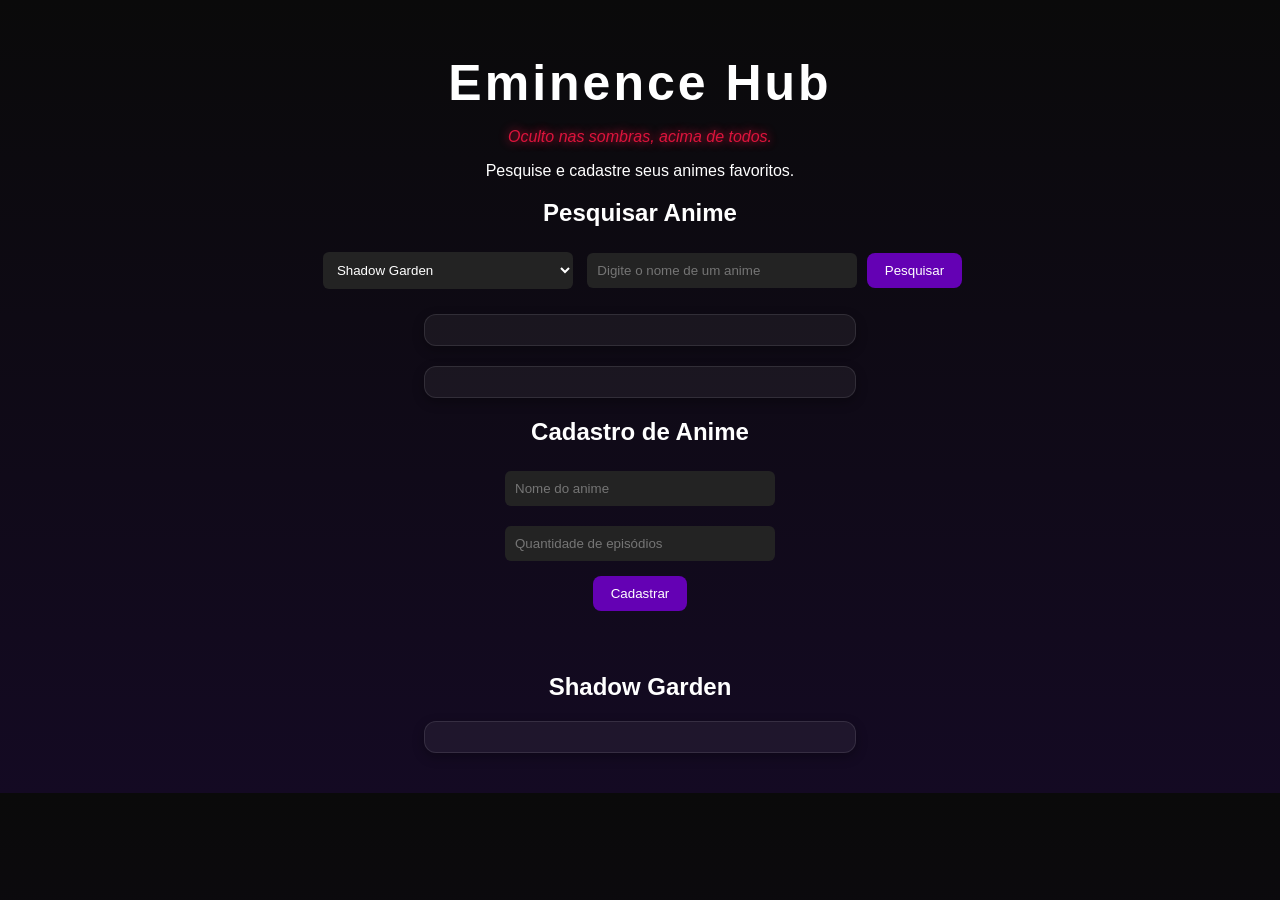
<file: EminenceHub3.0-main/index.html>
<!DOCTYPE html>
<html lang="pt-BR">
<head>
    <meta charset="UTF-8">
    <meta name="viewport" content="width=device-width, initial-scale=1.0">
    <title>Eminence Hub</title>
    <link rel="stylesheet" href="style.css">
</head>
<body>

<div class="container">

    <h1>Eminence Hub</h1>

    <p class="frase-shadow">Oculto nas sombras, acima de todos.</p>

    <p>Pesquise e cadastre seus animes favoritos.</p>

    <h2>Pesquisar Anime</h2>

    <select id="fonteBusca">
        <option value="local">Shadow Garden</option>
        <option value="json">Arquivo JSON</option>
        <option value="api">API Externa</option>
    </select>

    <input type="text" id="anime" placeholder="Digite o nome de um anime">

    <button id="botao">Pesquisar</button>

    <div id="resultado"></div>

    <div id="apiAnime"></div>

    <h2>Cadastro de Anime</h2>

    <form id="formAnime">

        <input
            type="text"
            id="nomeAnime"
            placeholder="Nome do anime"
        >

        <input
            type="number"
            id="episodiosCadastro"
            placeholder="Quantidade de episódios"
        >

        <button type="submit">
            Cadastrar
        </button>

        <p id="mensagem"></p>

    </form>

    <h2>Shadow Garden</h2>

    <div id="listaAnimes"></div>

</div>

<script src="capri.js"></script>

</body>
</html>
</file>
<file: EminenceHub3.0-main/style.css>
body{
    background:linear-gradient(180deg,rgb(10,10,10),rgb(20,10,35));
    color:white;
    font-family:"Segoe UI",sans-serif;
    margin:0;
    padding:20px;
}

.container{
    max-width:800px;
    margin:auto;
    text-align:center;
}

h1{
    font-size:50px;
    letter-spacing:3px;
    margin-bottom:10px;
}

.frase-shadow{
    color:rgb(220,20,60);
    font-style:italic;
    text-shadow:0 0 10px rgb(220,20,60);
}

input,select{
    width:250px;
    padding:10px;
    margin:5px;
    border:none;
    border-radius:6px;
    background:rgb(35,35,35);
    color:white;
}

input:focus{
    outline:none;
    border:1px solid rgb(100,1,180);
}

button{
    padding:10px 18px;
    border:none;
    border-radius:8px;
    background:rgb(100,1,180);
    color:white;
    cursor:pointer;
    transition:.3s;
}

button:hover{
    transform:translateY(-2px);
    background:rgb(120,20,200);
}

#resultado,
#apiAnime,
#listaAnimes{
    width:90%;
    max-width:400px;
    margin:20px auto;
    padding:15px;
    background:rgba(255,255,255,.05);
    border:1px solid rgba(255,255,255,.1);
    border-radius:12px;
    box-shadow:0 4px 12px rgba(0,0,0,.3);
}

#listaAnimes p{
    margin:8px 0;
}

form{
    display:flex;
    flex-direction:column;
    align-items:center;
    gap:10px;
}

.erro{
    color:red;
    font-weight:bold;
}

.sucesso{
    color:lime;
    font-weight:bold;
}
</file>
